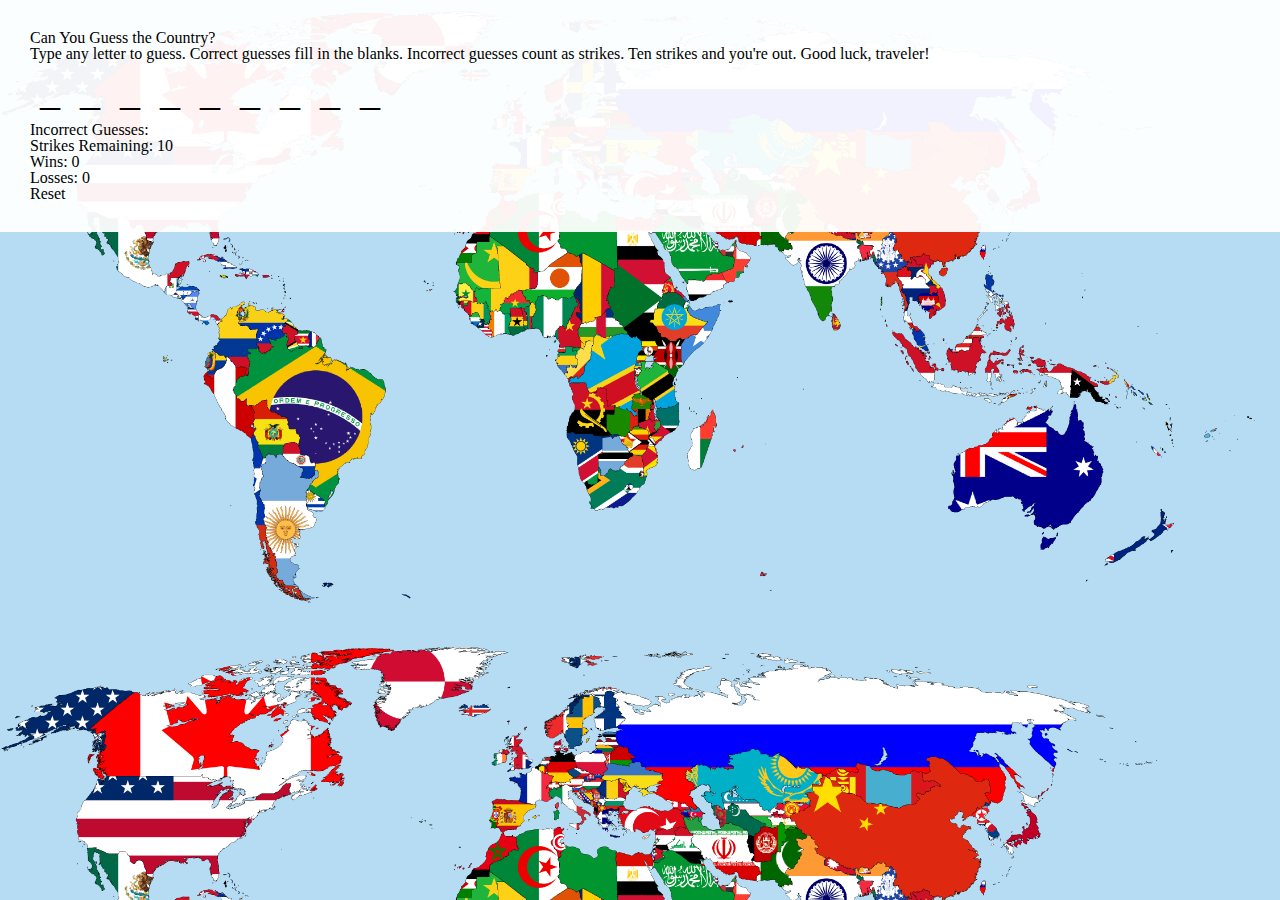
<file: index.html>
<!DOCTYPE html>
<html>

<head>
    <meta charset="utf-8" />
    <meta http-equiv="X-UA-Compatible" content="IE=edge">
    <title>Country Guess Game</title>
    <meta name="viewport" content="width=device-width, initial-scale=1">
    <script src="https://code.jquery.com/jquery-3.3.1.slim.min.js" integrity="sha384-q8i/X+965DzO0rT7abK41JStQIAqVgRVzpbzo5smXKp4YfRvH+8abtTE1Pi6jizo"
        crossorigin="anonymous"></script>
    <link rel="stylesheet" type="text/css" media="screen" href="assets/css/reset.css" />
    <link rel="stylesheet" href="https://stackpath.bootstrapcdn.com/bootstrap/4.1.1/css/bootstrap.min.css" integrity="sha384-WskhaSGFgHYWDcbwN70/dfYBj47jz9qbsMId/iRN3ewGhXQFZCSftd1LZCfmhktB"
        crossorigin="anonymous">
    <link rel="stylesheet" type="text/css" media="screen" href="assets/css/style.css" />
    <script src="assets/javascript/game.js"></script>
</head>

<body>
    <div class="container">
        <div class="row">
            <div class="col-12">
                <div class="jumbotron jumbotron-fluid">
                    <div class="row">
                        <div class="col-12">
                            <h1 class="display-4">Can You Guess the Country?</h1>
                        </div>
                    </div>
                    <div class="row">
                        <div class="col-12">
                            <p class="lead">Type any letter to guess. Correct guesses fill in the blanks. Incorrect guesses count as strikes.
                                Ten strikes and you're out. Good luck, traveler!</p>
                            <div class="row">
                                <div id="current-country" class="col-12"></div>
                            </div>
                            <p id="game"></p>
                            <a href="index.html" class="btn btn-dark" role="button">Reset</a>
                            <p id="previous-country"></p>
                        </div>
                    </div>
                </div>
            </div>
        </div>
    </div>
</body>

</html>
</file>
<file: assets/css/style.css>
body {
    background-image: url(../images/world_flags_by_condottiero.png);
    /* width: 100%; */
    background-size: 100%;
}
a {
    color: black;
    text-decoration: none;
}
a:hover {
    color: rgb(99, 99, 99);
    text-decoration: none;
}
.jumbotron {
    background: rgba(255, 255, 255, 0.95);
    size: 100%;
    padding: 30px;
}
.btn {
    margin-bottom: 20px;
}
.correct-guess {
    font-size: 2.5rem;
    float: left;
    margin: 10px;
}
.incorrect-guesses {
    color: red;
}
.space {
    margin: 20px;
    clear: right;
    float: left;
    color: pink;
}
#game{
    clear:left;
}
#flags-map {
    position: absolute;
    width: 100%;
    z-index: -1;
}
</file>
